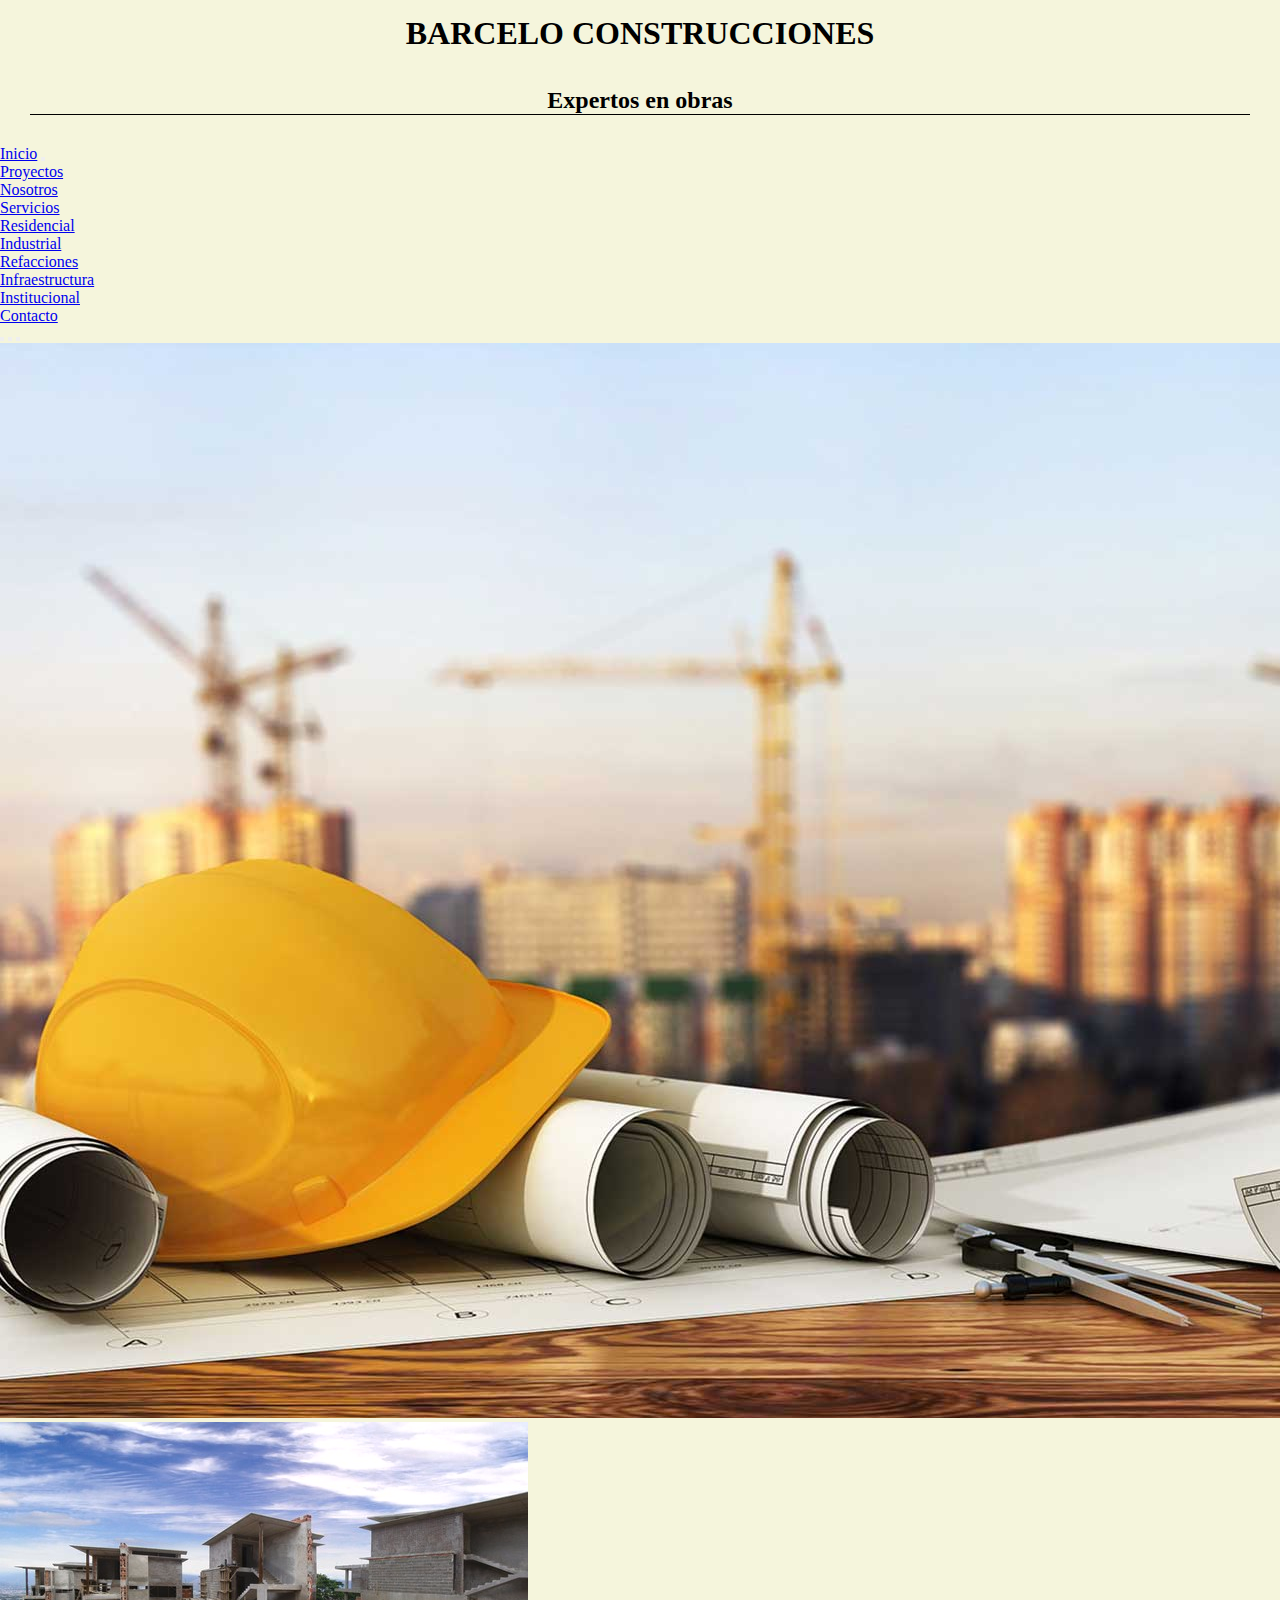
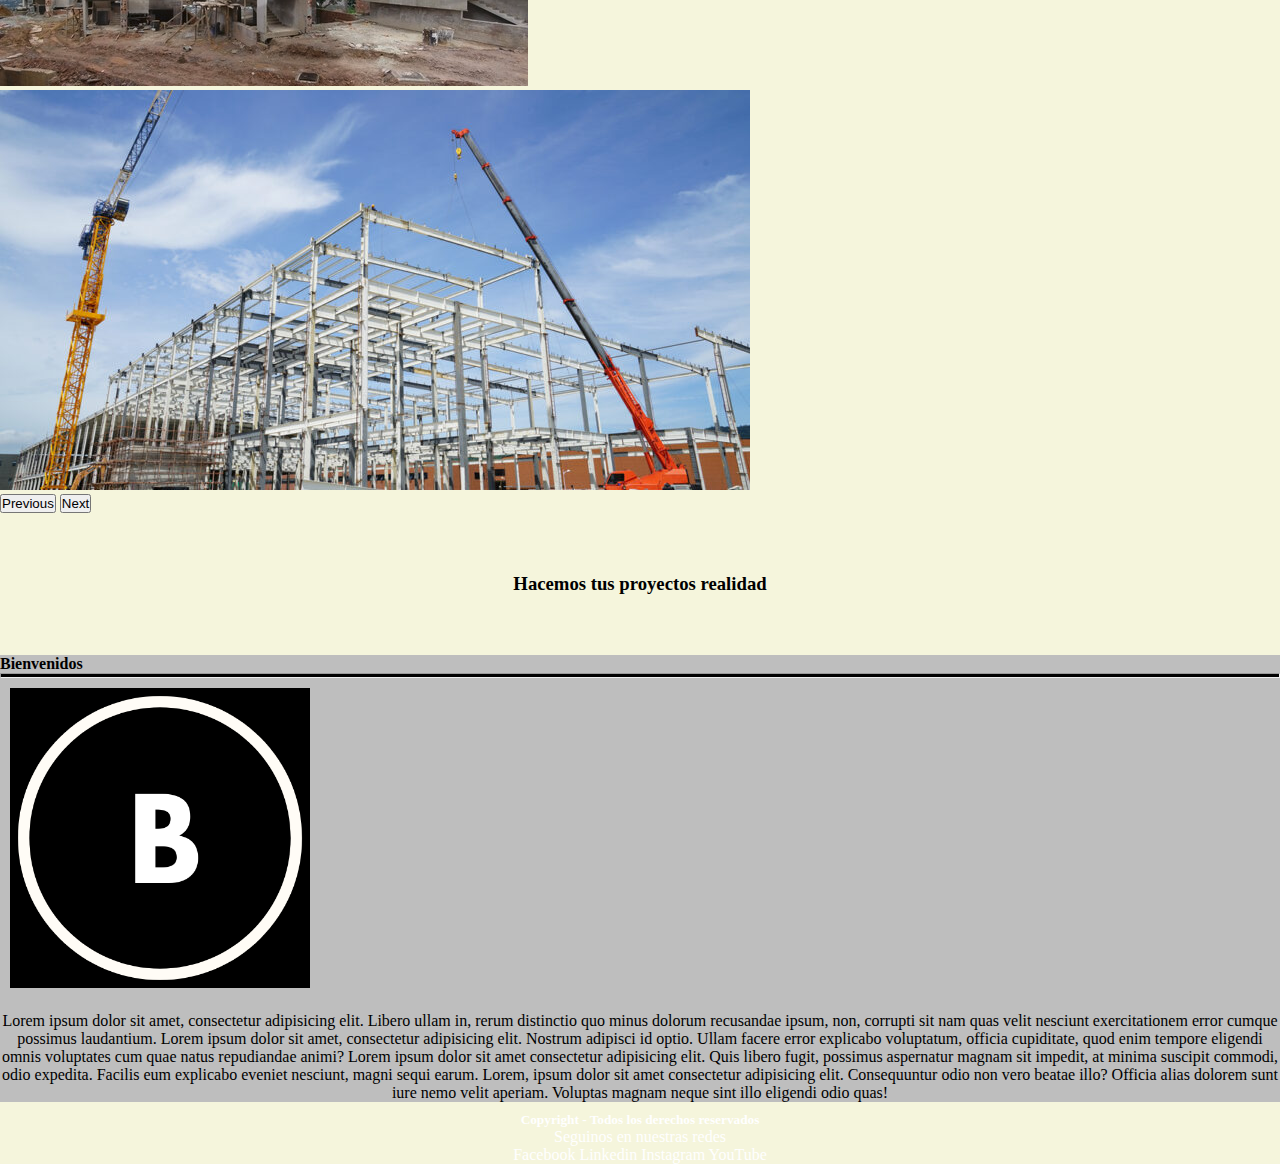
<file: index.html>
<!doctype html>
<html lang="en">

<head>
    <meta charset="utf-8">
    <meta name="viewport" content="width=device-width, initial-scale=1">
    <link rel="shortcut icon" href="./img/logo.png">
    <link rel="preconnect" href="https://fonts.googleapis.com">
    <link rel="preconnect" href="https://fonts.gstatic.com" crossorigin>
    <link href="https://fonts.googleapis.com/css2?family=Tiro+Gurmukhi:ital@0;1&display=swap" rel="stylesheet">
    <link rel="stylesheet" href="https://cdnjs.cloudflare.com/ajax/libs/animate.css/4.1.1/animate.min.css" />
    <link href="https://cdn.jsdelivr.net/npm/bootstrap@5.2.0-beta1/dist/css/bootstrap.min.css" rel="stylesheet"
        integrity="sha384-0evHe/X+R7YkIZDRvuzKMRqM+OrBnVFBL6DOitfPri4tjfHxaWutUpFmBp4vmVor" crossorigin="anonymous">
    <link rel="stylesheet" href="./css/style.css">
    <title>Barcelo Consutrcciones</title>
</head>

<body class="body">
    <header>
        <section class="titulo">
            <h1>BARCELO CONSTRUCCIONES</h1>
            <h2 class="animate__animated animate__backInLeft">Expertos en obras</h2>
        </section>
        <nav class="navbar navbar-expand-lg bg-dark bg-gradient">
            <div class="container-fluid">
                <a class="navbar-brand text-light" href="./index.html">Inicio</a>
                <button class="navbar-toggler" type="button" data-bs-toggle="collapse"
                    data-bs-target="#navbarNavDropdown" aria-controls="navbarNavDropdown" aria-expanded="false"
                    aria-label="Toggle navigation">
                    <span class="navbar-toggler-icon"></span>
                </button>
                <div class="collapse navbar-collapse" id="navbarNavDropdown">
                    <ul class="navbar-nav">
                        <li class="nav-item">
                            <a class="nav-link text-light" href="./proyectos.html">Proyectos</a>
                        </li>
                        <li class="nav-item">
                            <a class="nav-link text-light" href="./nosotros.html">Nosotros</a>
                        </li>
                        <li class="nav-item dropdown">
                            <a class="nav-link dropdown-toggle text-light" href="#" id="navbarDropdownMenuLink"
                                role="button" data-bs-toggle="dropdown" aria-expanded="false">
                                Servicios
                            </a>
                            <ul class="dropdown-menu bg-secondary bg-gradient" aria-labelledby="navbarDropdownMenuLink">
                                <li><a class="dropdown-item text-dark" href="#">Residencial</a></li>
                                <li><a class="dropdown-item text-dark" href="#">Industrial</a></li>
                                <li><a class="dropdown-item text-dark" href="#">Refacciones</a></li>
                                <li><a class="dropdown-item text-dark" href="#">Infraestructura</a></li>
                                <li><a class="dropdown-item text-dark" href="#">Institucional</a></li>
                            </ul>
                        </li>
                        <li class="nav-item">
                            <a class="nav-link text-light" href="./contacto.html">Contacto</a>
                        </li>
                    </ul>
                </div>
            </div>
        </nav>
    </header>
    <main>
        <!-- Slide -->
        <section id="carouselExampleIndicators" class="carousel slide" data-bs-ride="true">
            <div class="carousel-indicators">
                <button type="button" data-bs-target="#carouselExampleIndicators" data-bs-slide-to="0" class="active"
                    aria-current="true" aria-label="Slide 1"></button>
                <button type="button" data-bs-target="#carouselExampleIndicators" data-bs-slide-to="1"
                    aria-label="Slide 2"></button>
                <button type="button" data-bs-target="#carouselExampleIndicators" data-bs-slide-to="2"
                    aria-label="Slide 3"></button>
            </div>
            <div class="carousel-inner">
                <div class="carousel-item active">
                    <img src="./img/proyectos.jpg" class="d-block w-100" alt="Proyectos">
                </div>
                <div class="carousel-item">
                    <img src="./img/residenciales.jpg" class="d-block w-100" alt="Residencial">
                </div>
                <div class="carousel-item">
                    <img src="./img/industriales.jpg" class="d-block w-100" alt="Industriales">
                </div>
            </div>
            <button class="carousel-control-prev" type="button" data-bs-target="#carouselExampleIndicators"
                data-bs-slide="prev">
                <span class="carousel-control-prev-icon" aria-hidden="true"></span>
                <span class="visually-hidden">Previous</span>
            </button>
            <button class="carousel-control-next" type="button" data-bs-target="#carouselExampleIndicators"
                data-bs-slide="next">
                <span class="carousel-control-next-icon" aria-hidden="true"></span>
                <span class="visually-hidden">Next</span>
            </button>
        </section>
        <!-- transformacion -->
        <section class="text">
            <h3 class="text">Hacemos tus proyectos realidad</h3>
        </section>
        <!-- grilla -->
        <div class="container">
            <div class="row ">
                <div class="col-12">
                    <h4 class="display-3 mt-1">Bienvenidos</h4>
                    <hr class="separador">
                </div>
            </div>
            <div class="row">
                <div class="col-12 col-md-6">
                    <img src="./img/logo.png" alt="Logo" class="img-fluid mx-auto d-blcok">
                </div>
                <div class="col-12 col-md-6">
                    <p>Lorem ipsum dolor sit amet, consectetur adipisicing elit. Libero ullam in, rerum distinctio quo
                        minus dolorum recusandae ipsum, non, corrupti sit nam quas velit nesciunt exercitationem error
                        cumque possimus laudantium. Lorem ipsum dolor sit amet, consectetur adipisicing elit. Nostrum
                        adipisci id optio. Ullam facere error explicabo voluptatum, officia cupiditate, quod enim
                        tempore eligendi omnis voluptates cum quae natus repudiandae animi? Lorem ipsum dolor sit amet
                        consectetur adipisicing elit. Quis libero fugit, possimus aspernatur magnam sit impedit, at
                        minima suscipit commodi, odio expedita. Facilis eum explicabo eveniet nesciunt, magni sequi
                        earum. Lorem, ipsum dolor sit amet consectetur adipisicing elit. Consequuntur odio non vero
                        beatae illo? Officia alias dolorem sunt iure nemo velit aperiam. Voluptas magnam neque sint illo
                        eligendi odio quas!
                    </p>
                </div>
            </div>
        </div>

    </main>


    <footer class="footer bg-dark bg-gradient">
        <h5>Copyright - Todos los derechos reservados</h5>
        <p>Seguinos en nuestras redes</p>
        <a href="contacto.html">Facebook</a>
        <a href="contacto.html">Linkedin</a>
        <a href="contacto.html">Instagram</a>
        <a href="contacto.html">YouTube</a>
    </footer>
    <script src="./js/wow.js"></script>
    <script>
        new WOW().init();
    </script>
    <script src="https://cdn.jsdelivr.net/npm/bootstrap@5.2.0-beta1/dist/js/bootstrap.bundle.min.js"
        integrity="sha384-pprn3073KE6tl6bjs2QrFaJGz5/SUsLqktiwsUTF55Jfv3qYSDhgCecCxMW52nD2"
        crossorigin="anonymous"></script>
</body>

</html>
</file>
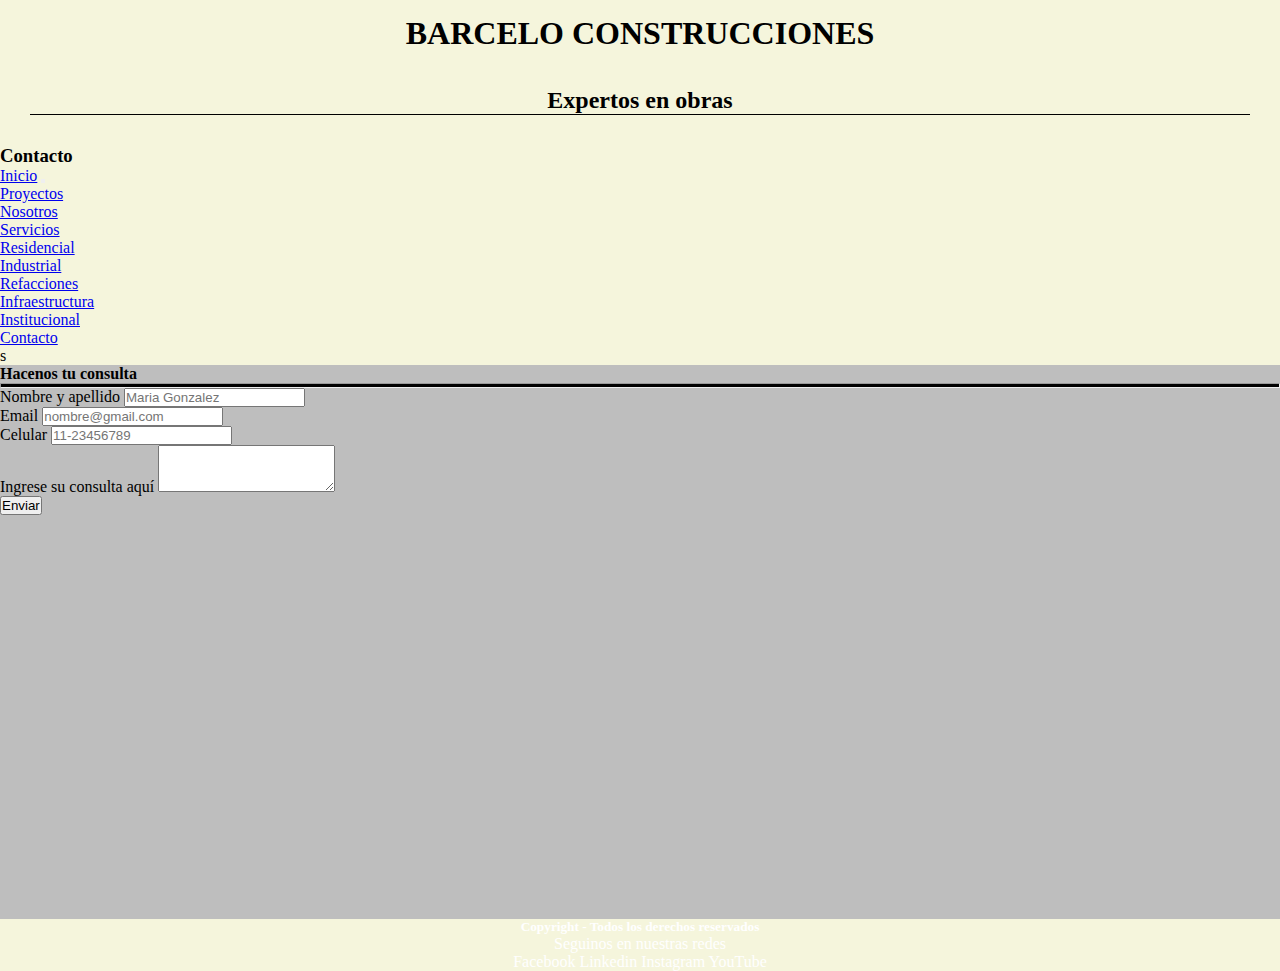
<file: contacto.html>
<!doctype html>
<html lang="en">

<head>
    <meta charset="utf-8">
    <meta name="viewport" content="width=device-width, initial-scale=1">
    <link rel="shortcut icon" href="./img/logo.png">
    <link rel="preconnect" href="https://fonts.googleapis.com">
    <link rel="preconnect" href="https://fonts.gstatic.com" crossorigin>
    <link href="https://fonts.googleapis.com/css2?family=Tiro+Gurmukhi:ital@0;1&display=swap" rel="stylesheet">
    <link rel="stylesheet" href="https://cdnjs.cloudflare.com/ajax/libs/animate.css/4.1.1/animate.min.css" />
    <link href="https://cdn.jsdelivr.net/npm/bootstrap@5.2.0-beta1/dist/css/bootstrap.min.css" rel="stylesheet"
        integrity="sha384-0evHe/X+R7YkIZDRvuzKMRqM+OrBnVFBL6DOitfPri4tjfHxaWutUpFmBp4vmVor" crossorigin="anonymous">
    <link rel="stylesheet" href="./css/style.css">
    <title>Contacto</title>
</head>

<body class="body">
    <header>
        <section class="titulo">
            <h1>BARCELO CONSTRUCCIONES</h1>
            <h2 class="animate__animated animate__backInLeft">Expertos en obras</h2>
            <h3>Contacto</h3>
        </section>
        <nav class="navbar navbar-expand-lg bg-dark bg-gradient">
            <div class="container-fluid">
                <a class="navbar-brand text-light" href="./index.html">Inicio</a>
                <button class="navbar-toggler" type="button" data-bs-toggle="collapse"
                    data-bs-target="#navbarNavDropdown" aria-controls="navbarNavDropdown" aria-expanded="false"
                    aria-label="Toggle navigation">
                    <span class="navbar-toggler-icon"></span>
                </button>
                <div class="collapse navbar-collapse" id="navbarNavDropdown">
                    <ul class="navbar-nav">
                        <li class="nav-item">
                            <a class="nav-link text-light" href="./proyectos.html">Proyectos</a>
                        </li>
                        <li class="nav-item">
                            <a class="nav-link text-light" href="./nosotros.html">Nosotros</a>
                        </li>
                        <li class="nav-item dropdown">
                            <a class="nav-link dropdown-toggle text-light" href="#" id="navbarDropdownMenuLink"
                                role="button" data-bs-toggle="dropdown" aria-expanded="false">
                                Servicios
                            </a>
                            <ul class="dropdown-menu bg-secondary bg-gradient" aria-labelledby="navbarDropdownMenuLink">
                                <li><a class="dropdown-item text-dark" href="#">Residencial</a></li>
                                <li><a class="dropdown-item text-dark" href="#">Industrial</a></li>
                                <li><a class="dropdown-item text-dark" href="#">Refacciones</a></li>
                                <li><a class="dropdown-item text-dark" href="#">Infraestructura</a></li>
                                <li><a class="dropdown-item text-dark" href="#">Institucional</a></li>
                            </ul>
                        </li>
                        <li class="nav-item">
                            <a class="nav-link text-light" href="./contacto.html">Contacto</a>
                        </li>
                    </ul>
                </div>
            </div>
        </nav>s
    </header>
    <main>
        <div class="container">
            <div class="row ">
                <div class="col-12">
                    <h4 class="display-5 mt-1">Hacenos tu consulta</h4>
                    <hr class="separador">
                </div>
            </div>
            <div class="row">
                <div class="col-12 col-md-6">
                    <div class="mb-3">
                        <label for="exampleFormControlInput1" class="form-label">Nombre y apellido</label>
                        <input type="text" class="form-control" id="exampleFormControlInput1"
                            placeholder="Maria Gonzalez">
                    </div>
                    <div class="mb-3">
                        <label for="exampleFormControlInput2" class="form-label">Email</label>
                        <input type="email" class="form-control" id="exampleFormControlInput2"
                            placeholder="nombre@gmail.com">
                    </div>
                    <div class="mb-3">
                        <label for="exampleFormControlInput3" class="form-label">Celular</label>
                        <input type="tel" class="form-control" id="exampleFormControlInput3" placeholder="11-23456789">
                    </div>
                    <div class="mb-3">
                        <label for="exampleFormControlTextarea1" class="form-label">Ingrese su consulta aquí <a
                                href=""></a></label>
                        <textarea class="form-control" id="exampleFormControlTextarea1" rows="3"></textarea>
                    </div>
                    <div class="mb-3">
                        <button type="button" class="btn btn-dark w-100 fs-4">Enviar</button>
                    </div>
                </div>
                <div class="col-12 col-md-6 d-flex justify-content-center ">
                    <iframe
                        src="https://www.google.com/maps/embed?pb=!1m18!1m12!1m3!1d105227.73513905724!2d-58.98694922301328!3d-34.49358606812283!2m3!1f0!2f0!3f0!3m2!1i1024!2i768!4f13.1!3m3!1m2!1s0x95bc9cb6643d2003%3A0xa8da0402f634b636!2sPilar%2C%20Provincia%20de%20Buenos%20Aires!5e0!3m2!1ses-419!2sar!4v1655763594322!5m2!1ses-419!2sar"
                        width="500" height="400" style="border:0;" allowfullscreen="" loading="lazy"
                        referrerpolicy="no-referrer-when-downgrade"></iframe>
                </div>
            </div>
        </div>


        <footer class="footer bg-dark bg-gradient">
            <h5>Copyright - Todos los derechos reservados</h5>
            <p>Seguinos en nuestras redes</p>
            <a href="contacto.html">Facebook</a>
            <a href="contacto.html">Linkedin</a>
            <a href="contacto.html">Instagram</a>
            <a href="contacto.html">YouTube</a>
        </footer>
        <script src="./js/wow.js"></script>
        <script>
            new WOW().init();
        </script>
        <script src="https://cdn.jsdelivr.net/npm/bootstrap@5.2.0-beta1/dist/js/bootstrap.bundle.min.js"
            integrity="sha384-pprn3073KE6tl6bjs2QrFaJGz5/SUsLqktiwsUTF55Jfv3qYSDhgCecCxMW52nD2"
            crossorigin="anonymous"></script>
</body>

</html>
</file>
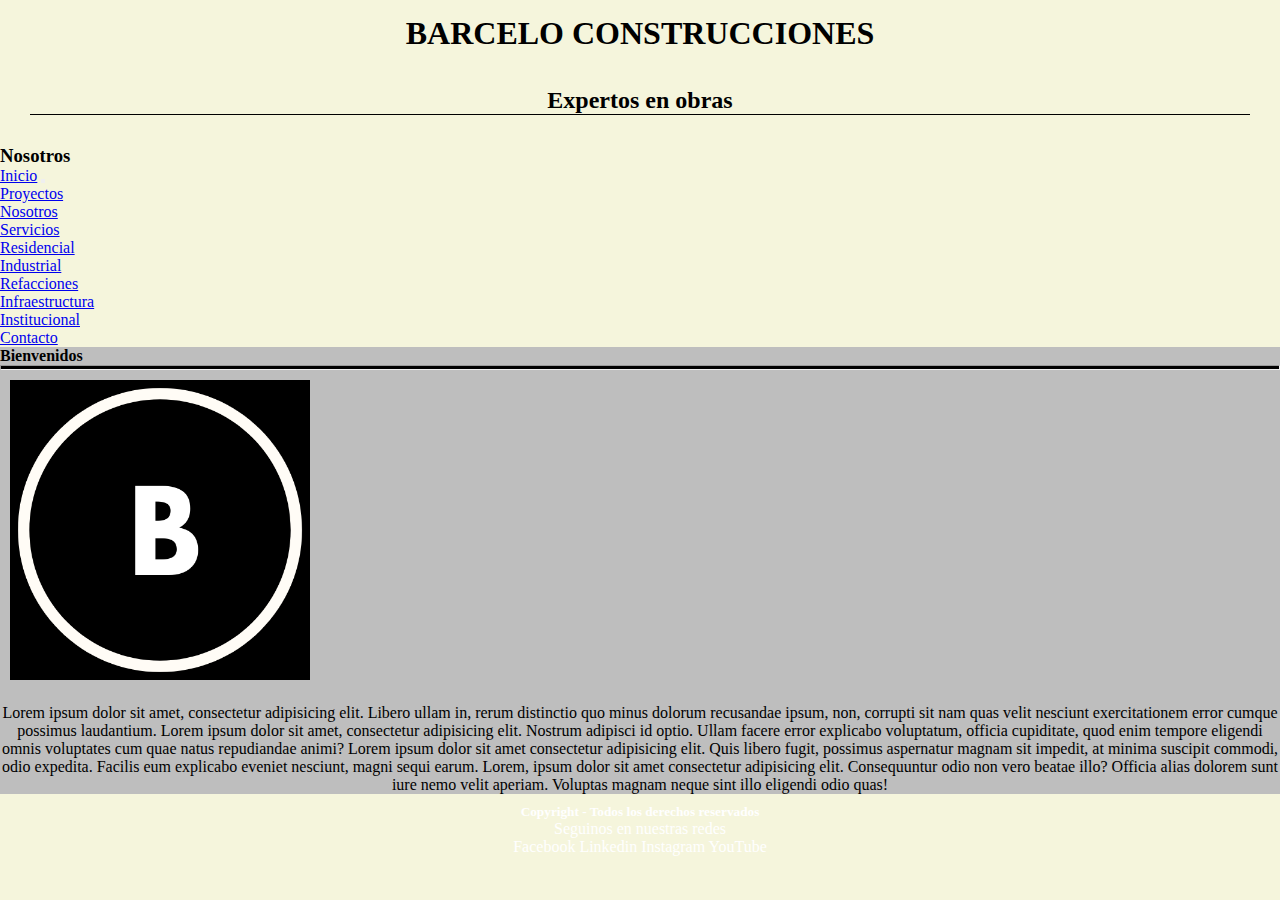
<file: nosotros.html>
<!doctype html>
<html lang="en">

<head>
    <meta charset="utf-8">
    <meta name="viewport" content="width=device-width, initial-scale=1">
    <link rel="shortcut icon" href="./img/logo.png">
    <link rel="preconnect" href="https://fonts.googleapis.com">
    <link rel="preconnect" href="https://fonts.gstatic.com" crossorigin>
    <link href="https://fonts.googleapis.com/css2?family=Tiro+Gurmukhi:ital@0;1&display=swap" rel="stylesheet">
    <link rel="stylesheet" href="https://cdnjs.cloudflare.com/ajax/libs/animate.css/4.1.1/animate.min.css" />
    <link href="https://cdn.jsdelivr.net/npm/bootstrap@5.2.0-beta1/dist/css/bootstrap.min.css" rel="stylesheet"
        integrity="sha384-0evHe/X+R7YkIZDRvuzKMRqM+OrBnVFBL6DOitfPri4tjfHxaWutUpFmBp4vmVor" crossorigin="anonymous">
    <link rel="stylesheet" href="./css/style.css">
    <title>Nosotros</title>
</head>

<body class="body">
    <header>
        <section class="titulo">
            <h1>BARCELO CONSTRUCCIONES</h1>
            <h2 class="animate__animated animate__backInLeft">Expertos en obras</h2>
            <h3>Nosotros</h3>
        </section>
        <nav class="navbar navbar-expand-lg bg-dark bg-gradient">
            <div class="container-fluid">
                <a class="navbar-brand text-light" href="./index.html">Inicio</a>
                <button class="navbar-toggler" type="button" data-bs-toggle="collapse"
                    data-bs-target="#navbarNavDropdown" aria-controls="navbarNavDropdown" aria-expanded="false"
                    aria-label="Toggle navigation">
                    <span class="navbar-toggler-icon"></span>
                </button>
                <div class="collapse navbar-collapse" id="navbarNavDropdown">
                    <ul class="navbar-nav">
                        <li class="nav-item">
                            <a class="nav-link text-light" href="./proyectos.html">Proyectos</a>
                        </li>
                        <li class="nav-item">
                            <a class="nav-link text-light" href="./nosotros.html">Nosotros</a>
                        </li>
                        <li class="nav-item dropdown">
                            <a class="nav-link dropdown-toggle text-light" href="#" id="navbarDropdownMenuLink"
                                role="button" data-bs-toggle="dropdown" aria-expanded="false">
                                Servicios
                            </a>
                            <ul class="dropdown-menu bg-secondary bg-gradient" aria-labelledby="navbarDropdownMenuLink">
                                <li><a class="dropdown-item text-dark" href="#">Residencial</a></li>
                                <li><a class="dropdown-item text-dark" href="#">Industrial</a></li>
                                <li><a class="dropdown-item text-dark" href="#">Refacciones</a></li>
                                <li><a class="dropdown-item text-dark" href="#">Infraestructura</a></li>
                                <li><a class="dropdown-item text-dark" href="#">Institucional</a></li>
                            </ul>
                        </li>
                        <li class="nav-item">
                            <a class="nav-link text-light" href="./contacto.html">Contacto</a>
                        </li>
                    </ul>
                </div>
            </div>
        </nav>
    </header>
    <main>
        <div class="container">
            <div class="row ">
                <div class="col-12">
                    <h4 class="display-3 mt-1">Bienvenidos</h4>
                    <hr class="separador">
                </div>
            </div>
            <div class="row">
                <div class="col-12 col-md-6">
                    <img src="./img/logo.png" alt="Logo" class="img-fluid mx-auto d-blcok">
                </div>
                <div class="col-12 col-md-6">
                    <p>Lorem ipsum dolor sit amet, consectetur adipisicing elit. Libero ullam in, rerum distinctio quo
                        minus dolorum recusandae ipsum, non, corrupti sit nam quas velit nesciunt exercitationem error
                        cumque possimus laudantium. Lorem ipsum dolor sit amet, consectetur adipisicing elit. Nostrum
                        adipisci id optio. Ullam facere error explicabo voluptatum, officia cupiditate, quod enim
                        tempore eligendi omnis voluptates cum quae natus repudiandae animi? Lorem ipsum dolor sit amet
                        consectetur adipisicing elit. Quis libero fugit, possimus aspernatur magnam sit impedit, at
                        minima suscipit commodi, odio expedita. Facilis eum explicabo eveniet nesciunt, magni sequi
                        earum. Lorem, ipsum dolor sit amet consectetur adipisicing elit. Consequuntur odio non vero
                        beatae illo? Officia alias dolorem sunt iure nemo velit aperiam. Voluptas magnam neque sint illo
                        eligendi odio quas!
                    </p>
                </div>
            </div>
        </div>
    </main>


    <footer class="footer bg-dark bg-gradient">
        <h5>Copyright - Todos los derechos reservados</h5>
        <p>Seguinos en nuestras redes</p>
        <a href="contacto.html">Facebook</a>
        <a href="contacto.html">Linkedin</a>
        <a href="contacto.html">Instagram</a>
        <a href="contacto.html">YouTube</a>
    </footer>
    <script src="./js/wow.js"></script>
    <script>
        new WOW().init();
    </script>
    <script src="https://cdn.jsdelivr.net/npm/bootstrap@5.2.0-beta1/dist/js/bootstrap.bundle.min.js"
        integrity="sha384-pprn3073KE6tl6bjs2QrFaJGz5/SUsLqktiwsUTF55Jfv3qYSDhgCecCxMW52nD2"
        crossorigin="anonymous"></script>
</body>

</html>
</file>
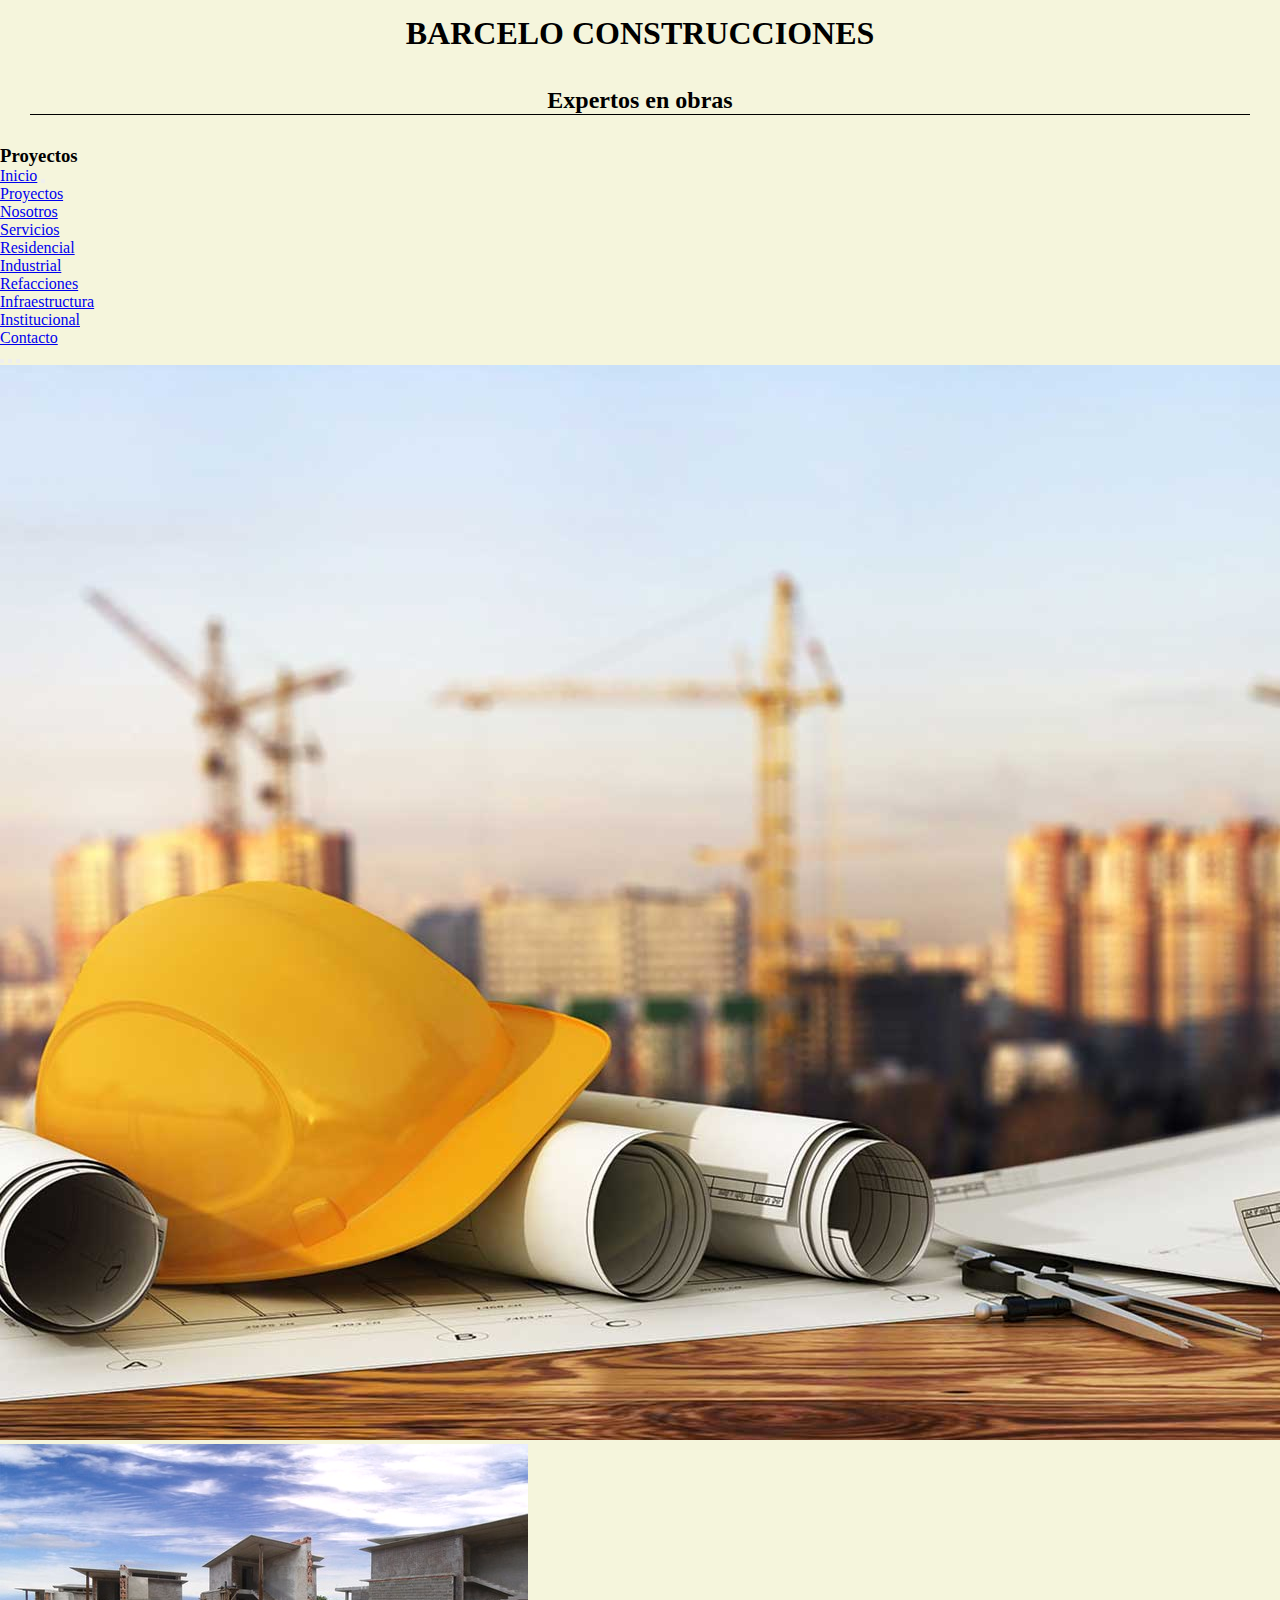
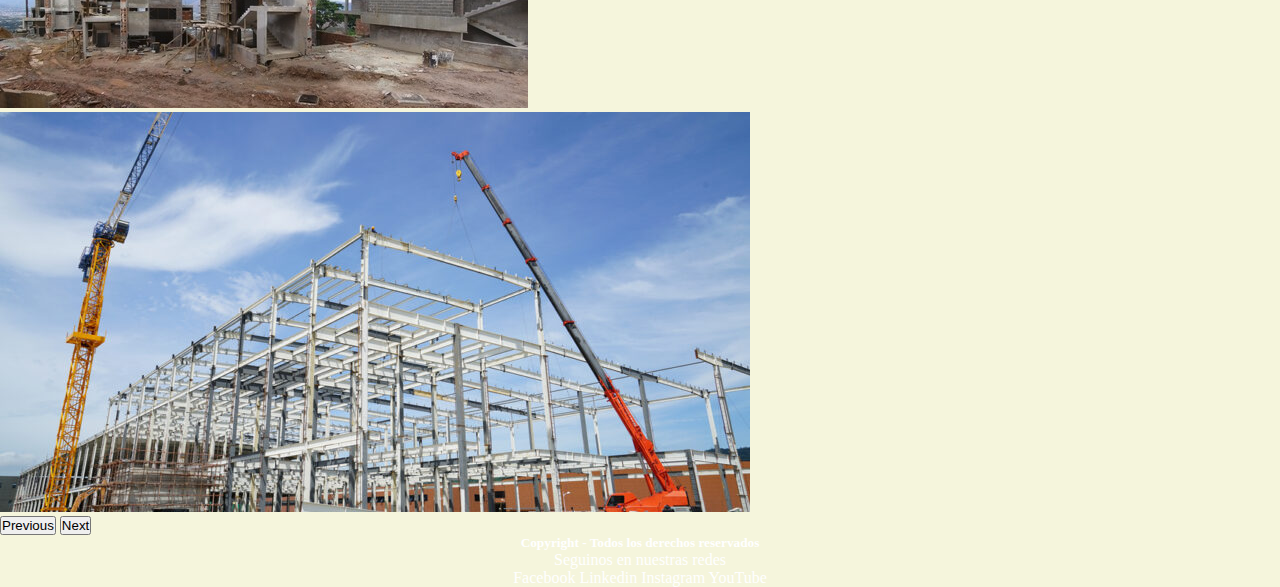
<file: proyectos.html>
<!doctype html>
<html lang="en">

<head>
    <meta charset="utf-8">
    <meta name="viewport" content="width=device-width, initial-scale=1">
    <link rel="shortcut icon" href="./img/logo.png">
    <link rel="preconnect" href="https://fonts.googleapis.com">
    <link rel="preconnect" href="https://fonts.gstatic.com" crossorigin>
    <link href="https://fonts.googleapis.com/css2?family=Tiro+Gurmukhi:ital@0;1&display=swap" rel="stylesheet">
    <link rel="stylesheet" href="https://cdnjs.cloudflare.com/ajax/libs/animate.css/4.1.1/animate.min.css" />
    <link href="https://cdn.jsdelivr.net/npm/bootstrap@5.2.0-beta1/dist/css/bootstrap.min.css" rel="stylesheet"
        integrity="sha384-0evHe/X+R7YkIZDRvuzKMRqM+OrBnVFBL6DOitfPri4tjfHxaWutUpFmBp4vmVor" crossorigin="anonymous">
    <link rel="stylesheet" href="./css/style.css">
    <title>Proyectos</title>
</head>

<body class="body">
    <header>
        <section class="titulo">
            <h1>BARCELO CONSTRUCCIONES</h1>
            <h2 class="animate__animated animate__backInLeft">Expertos en obras</h2>
            <h3>Proyectos</h3>
        </section>
        <nav class="navbar navbar-expand-lg bg-dark bg-gradient">
            <div class="container-fluid">
                <a class="navbar-brand text-light" href="./index.html">Inicio</a>
                <button class="navbar-toggler" type="button" data-bs-toggle="collapse"
                    data-bs-target="#navbarNavDropdown" aria-controls="navbarNavDropdown" aria-expanded="false"
                    aria-label="Toggle navigation">
                    <span class="navbar-toggler-icon"></span>
                </button>
                <div class="collapse navbar-collapse" id="navbarNavDropdown">
                    <ul class="navbar-nav">
                        <li class="nav-item">
                            <a class="nav-link text-light" href="./proyectos.html">Proyectos</a>
                        </li>
                        <li class="nav-item">
                            <a class="nav-link text-light" href="./nosotros.html">Nosotros</a>
                        </li>
                        <li class="nav-item dropdown">
                            <a class="nav-link dropdown-toggle text-light" href="#" id="navbarDropdownMenuLink"
                                role="button" data-bs-toggle="dropdown" aria-expanded="false">
                                Servicios
                            </a>
                            <ul class="dropdown-menu bg-secondary bg-gradient" aria-labelledby="navbarDropdownMenuLink">
                                <li><a class="dropdown-item text-dark" href="#">Residencial</a></li>
                                <li><a class="dropdown-item text-dark" href="#">Industrial</a></li>
                                <li><a class="dropdown-item text-dark" href="#">Refacciones</a></li>
                                <li><a class="dropdown-item text-dark" href="#">Infraestructura</a></li>
                                <li><a class="dropdown-item text-dark" href="#">Institucional</a></li>
                            </ul>
                        </li>
                        <li class="nav-item">
                            <a class="nav-link text-light" href="./contacto.html">Contacto</a>
                        </li>
                    </ul>
                </div>
            </div>
        </nav>
    </header>
    <main>
        <!-- carrusel de fotos -->
        <section id="carouselExampleIndicators" class="carousel slide" data-bs-ride="true">
            <div class="carousel-indicators">
                <button type="button" data-bs-target="#carouselExampleIndicators" data-bs-slide-to="0" class="active"
                    aria-current="true" aria-label="Slide 1"></button>
                <button type="button" data-bs-target="#carouselExampleIndicators" data-bs-slide-to="1"
                    aria-label="Slide 2"></button>
                <button type="button" data-bs-target="#carouselExampleIndicators" data-bs-slide-to="2"
                    aria-label="Slide 3"></button>
            </div>
            <div class="carousel-inner">
                <div class="carousel-item active">
                    <img src="./img/proyectos.jpg" class="d-block w-100" alt="Proyectos">
                </div>
                <div class="carousel-item">
                    <img src="./img/residenciales.jpg" class="d-block w-100" alt="Residencial">
                </div>
                <div class="carousel-item">
                    <img src="./img/industriales.jpg" class="d-block w-100" alt="Industriales">
                </div>
            </div>
            <button class="carousel-control-prev" type="button" data-bs-target="#carouselExampleIndicators"
                data-bs-slide="prev">
                <span class="carousel-control-prev-icon" aria-hidden="true"></span>
                <span class="visually-hidden">Previous</span>
            </button>
            <button class="carousel-control-next" type="button" data-bs-target="#carouselExampleIndicators"
                data-bs-slide="next">
                <span class="carousel-control-next-icon" aria-hidden="true"></span>
                <span class="visually-hidden">Next</span>
            </button>
        </section>
    </main>


    <footer class="footer bg-dark bg-gradient">
        <h5>Copyright - Todos los derechos reservados</h5>
        <p>Seguinos en nuestras redes</p>
        <a href="contacto.html">Facebook</a>
        <a href="contacto.html">Linkedin</a>
        <a href="contacto.html">Instagram</a>
        <a href="contacto.html">YouTube</a>
    </footer>
    <script src="./js/wow.js"></script>
    <script>
        new WOW().init();
    </script>
    <script src="https://cdn.jsdelivr.net/npm/bootstrap@5.2.0-beta1/dist/js/bootstrap.bundle.min.js"
        integrity="sha384-pprn3073KE6tl6bjs2QrFaJGz5/SUsLqktiwsUTF55Jfv3qYSDhgCecCxMW52nD2"
        crossorigin="anonymous"></script>
</body>

</html>
</file>
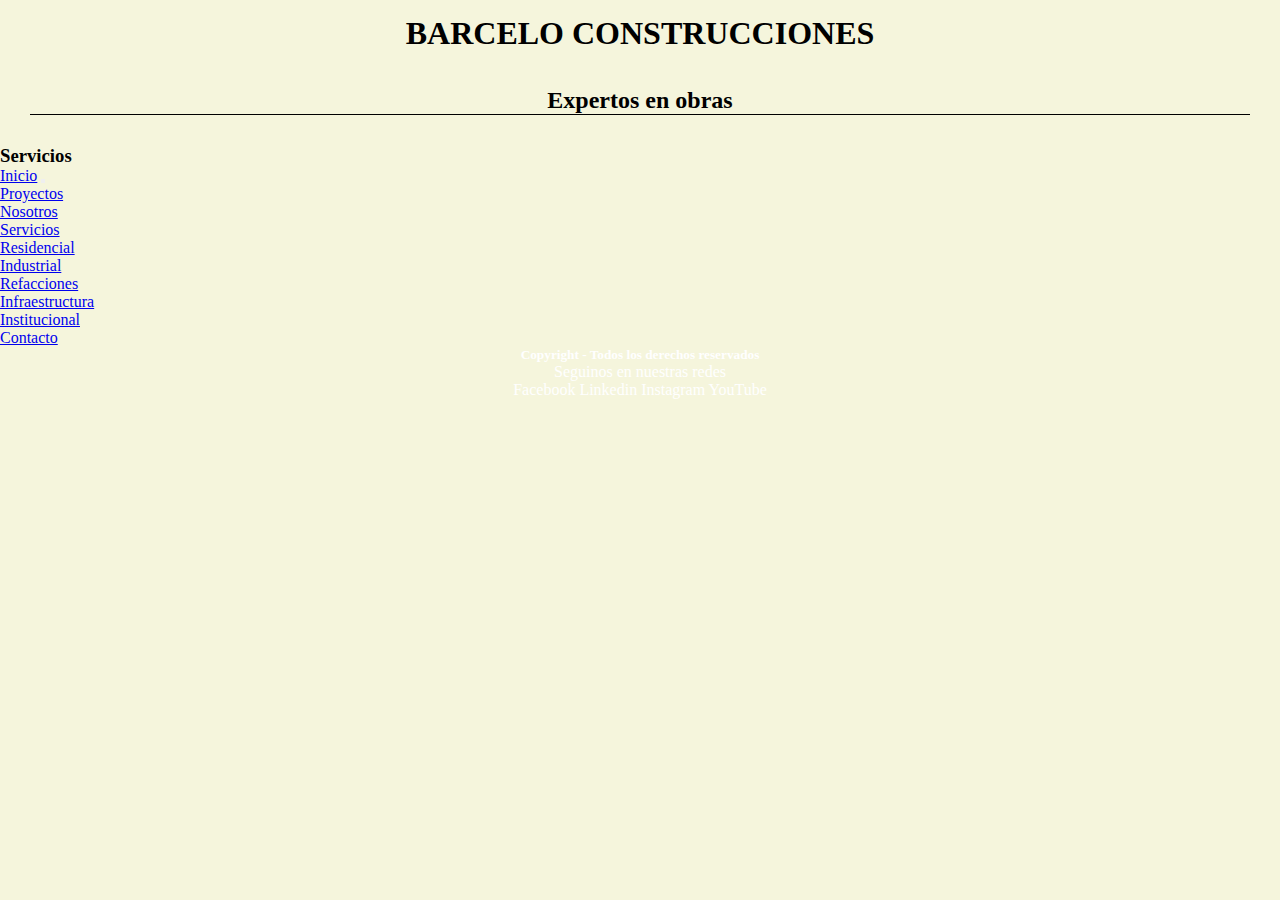
<file: servicios.html>
<!doctype html>
<html lang="en">

<head>
    <meta charset="utf-8">
    <meta name="viewport" content="width=device-width, initial-scale=1">
    <link rel="shortcut icon" href="./img/logo.png">
    <link rel="preconnect" href="https://fonts.googleapis.com">
    <link rel="preconnect" href="https://fonts.gstatic.com" crossorigin>
    <link href="https://fonts.googleapis.com/css2?family=Tiro+Gurmukhi:ital@0;1&display=swap" rel="stylesheet">
    <link rel="stylesheet" href="https://cdnjs.cloudflare.com/ajax/libs/animate.css/4.1.1/animate.min.css" />
    <link href="https://cdn.jsdelivr.net/npm/bootstrap@5.2.0-beta1/dist/css/bootstrap.min.css" rel="stylesheet"
        integrity="sha384-0evHe/X+R7YkIZDRvuzKMRqM+OrBnVFBL6DOitfPri4tjfHxaWutUpFmBp4vmVor" crossorigin="anonymous">
    <link rel="stylesheet" href="./css/style.css">
    <title>Servicios</title>
</head>

<body class="body">
    <header>
        <section class="titulo">
            <h1>BARCELO CONSTRUCCIONES</h1>
            <h2 class="animate__animated animate__backInLeft">Expertos en obras</h2>
            <h3>Servicios</h3>
        </section>
        <nav class="navbar navbar-expand-lg bg-dark bg-gradient">
            <div class="container-fluid">
                <a class="navbar-brand text-light" href="./index.html">Inicio</a>
                <button class="navbar-toggler" type="button" data-bs-toggle="collapse"
                    data-bs-target="#navbarNavDropdown" aria-controls="navbarNavDropdown" aria-expanded="false"
                    aria-label="Toggle navigation">
                    <span class="navbar-toggler-icon"></span>
                </button>
                <div class="collapse navbar-collapse" id="navbarNavDropdown">
                    <ul class="navbar-nav">
                        <li class="nav-item">
                            <a class="nav-link text-light" href="./proyectos.html">Proyectos</a>
                        </li>
                        <li class="nav-item">
                            <a class="nav-link text-light" href="./nosotros.html">Nosotros</a>
                        </li>
                        <li class="nav-item dropdown">
                            <a class="nav-link dropdown-toggle text-light" href="#" id="navbarDropdownMenuLink"
                                role="button" data-bs-toggle="dropdown" aria-expanded="false">
                                Servicios
                            </a>
                            <ul class="dropdown-menu bg-secondary bg-gradient" aria-labelledby="navbarDropdownMenuLink">
                                <li><a class="dropdown-item text-dark" href="#">Residencial</a></li>
                                <li><a class="dropdown-item text-dark" href="#">Industrial</a></li>
                                <li><a class="dropdown-item text-dark" href="#">Refacciones</a></li>
                                <li><a class="dropdown-item text-dark" href="#">Infraestructura</a></li>
                                <li><a class="dropdown-item text-dark" href="#">Institucional</a></li>
                            </ul>
                        </li>
                        <li class="nav-item">
                            <a class="nav-link text-light" href="./contacto.html">Contacto</a>
                        </li>
                    </ul>
                </div>
            </div>
        </nav>
    </header>



    <footer class="footer bg-dark bg-gradient">
        <h5>Copyright - Todos los derechos reservados</h5>
        <p>Seguinos en nuestras redes</p>
        <a href="contacto.html">Facebook</a>
        <a href="contacto.html">Linkedin</a>
        <a href="contacto.html">Instagram</a>
        <a href="contacto.html">YouTube</a>
    </footer>
    <script src="./js/wow.js"></script>
    <script>
        new WOW().init();
    </script>
    <script src="https://cdn.jsdelivr.net/npm/bootstrap@5.2.0-beta1/dist/js/bootstrap.bundle.min.js"
        integrity="sha384-pprn3073KE6tl6bjs2QrFaJGz5/SUsLqktiwsUTF55Jfv3qYSDhgCecCxMW52nD2"
        crossorigin="anonymous"></script>
</body>

</html>
</file>
<file: css/style.css>
* {
    margin: 0;
    padding: 0;
}

.body {
    background-color: beige;
}

.text {
    text-align: center;
    margin: 20px;
    padding: 10px;
}

.text:hover {
    transform: scale(1.2);
    transition: 1s;

}

.footer {
    text-align: center;
    color: white;
}

.footer a {
    text-decoration: none;
    color: white;
}

.titulo h1 {
    text-align: center;
    margin: 10px;
    padding: 5px;
}

.titulo h2 {
    text-align: center;
    border-bottom: solid 1px black;
    margin: 30px;
}

.separador {
    height: 3px;
    background-color: black;
}

.container img {
    height: 300px;
    width: 300px;
    margin: 10px;
}

.container p {
    text-align: center;
    margin: 10px auto;
}

.row {
    background-color: #bebebe;
}
</file>
